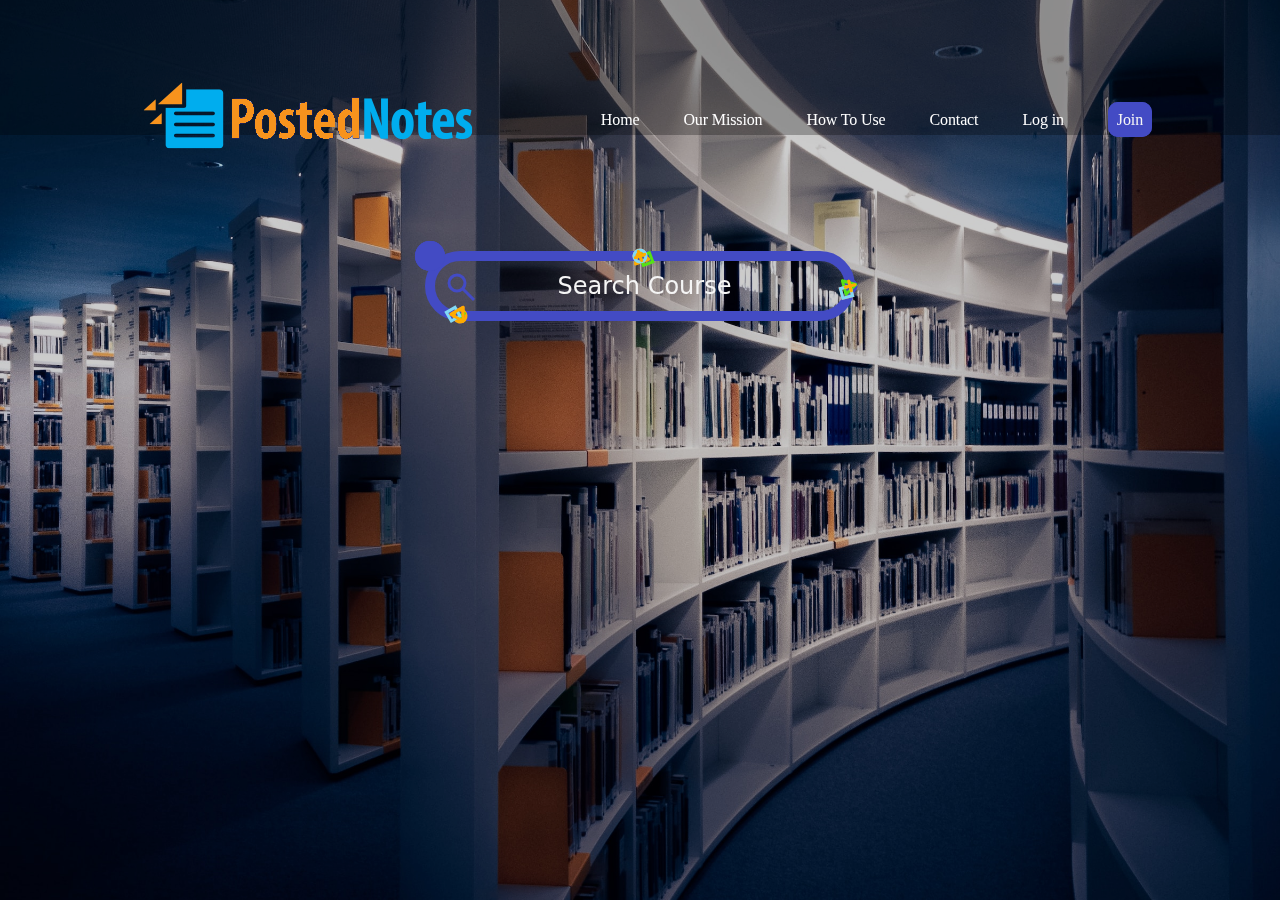
<file: homepage.html>
<!DOCTYPE html>
<html lang="en">
<head>
    <meta charset="UTF-8">
    <meta name="viewport" content="width=device-width, initial-scale=1.0">
    <title>
        PostedNotes
    </title>
    <link rel="shortcut icon" href="images/favicon/posted-notes-official-favicon.png">


    <link rel="stylesheet" href="stylesheets/PostedNotesHomeStylingInitial.css">

    <style>
      ::placeholder { /* Chrome, Firefox, Opera, Safari 10.1+ */
        color:  #f5f5f5;
        opacity: 1; /* Firefox */
      }
      h2 {
        color: #f5f5f5;
        text-align: center;

      }
    
      .header {
        position: fixed;
        top: 0;
        left: 0;
        width: 100%;
        padding: 1rem 10%;
        display: flex;
        justify-content: space-between;
        align-items: center;
        z-index: 5;
      }

      .header::before {
        content: "";
        top: 0;
        left: 0;
        position: fixed;
        width: 100%;
        height: 100%;
        background: rgba(0, 0, 0, 0.1);
        backdrop-filter: blur(50px);
        z-index: -1;
        max-height: 15%;
      }

      .header::after {
        content: "";
        top: 0;
        left: 0;
        position: fixed;
        width: 100%;
        height: 100%;
        background: rgba(0, 0, 0, 0.1);
        backdrop-filter: blur(50px);
        z-index: -1;
        max-height: 15%;
      }

            

    </style>
</head>
<body>
  <header class="header" style="">
    <a href="homepage.html" class="logo"><img src="images//posted-notes-logo.png" alt="PostedNotes"></a>

    <input type="checkbox" id="check" />
    <label for="check" class="icons">
      <i class="bx bx-menu" id="menu-icon"></i>
      <i class="bx bx-x" id="close-icon"></i>
    </label>

    <nav class="navbar">
      <a href="homepage.html" class="nav-item" style="--i: 0;">Home</a>
      <a href="mission.html" class="nav-item" style="--i: 1;">Our Mission</a>
      <a href="howtouse.html" class="nav-item" style="--i: 2;">How To Use</a>
      <a href="contact.html" class="nav-item" style="--i: 3;">Contact</a>
      <a href="login.html" class="nav-item" style="--i: 4;">Log in</a>
      <a href="join.html" class="nav-item" style="--i: 5; color: #f5f5f5; border: 9px solid #434bc4; background-color: #434bc4; border-radius: 10px;">Join</a>
      <!--
        login and join should have different page design compared to the other ones - still have posted logo for a way to get back to homepage tho
        home id is located here
      -->

      <h6 id ="home"></h6>

    </nav>
  </header>
  <div id="search" style="padding-top: 20%; padding-left: 50%; width:30%; padding-bottom: 40%;">
    <svg viewBox="0 0 420 60" xmlns="http://www.w3.org/2000/svg">
      <rect class="bar"/>
      
      <g class="magnifier">
        
        <circle class="glass" cx="27" cy="27" r="8"></circle>
        <line class="handle" x1="32" y1="32" x2="44" y2="44"></line>
      </g>
  
      <g class="sparks">
        <circle class="spark"/>
        <circle class="spark"/>
        <circle class="spark"/>
      </g>
  
      <g class="burst pattern-one">
        <circle class="particle circle"/>
        <path class="particle triangle"/>
        <circle class="particle circle"/>
        <path class="particle plus"/>
        <rect class="particle rect"/>
        <path class="particle triangle"/>
      </g>
      <g class="burst pattern-two">
        <path class="particle plus"/>
        <circle class="particle circle"/>
        <path class="particle triangle"/>
        <rect class="particle rect"/>
        <circle class="particle circle"/>
        <path class="particle plus"/>
      </g>
      <g class="burst pattern-three">
        <circle class="particle circle"/>
        <rect class="particle rect"/>
        <path class="particle plus"/>
        <path class="particle triangle"/>
        <rect class="particle rect"/>
        <path class="particle plus"/>
      </g>
    </svg>
    <form action="Where to send this - python program" method="get"></form>
    <input type=search name=q aria-label="Search for inspiration" placeholder="Search Course" style="color:#f5f5f5; text-align: center;"/>
  </div>
  
  <div id="results"></div>

</body>
</html>
</file>
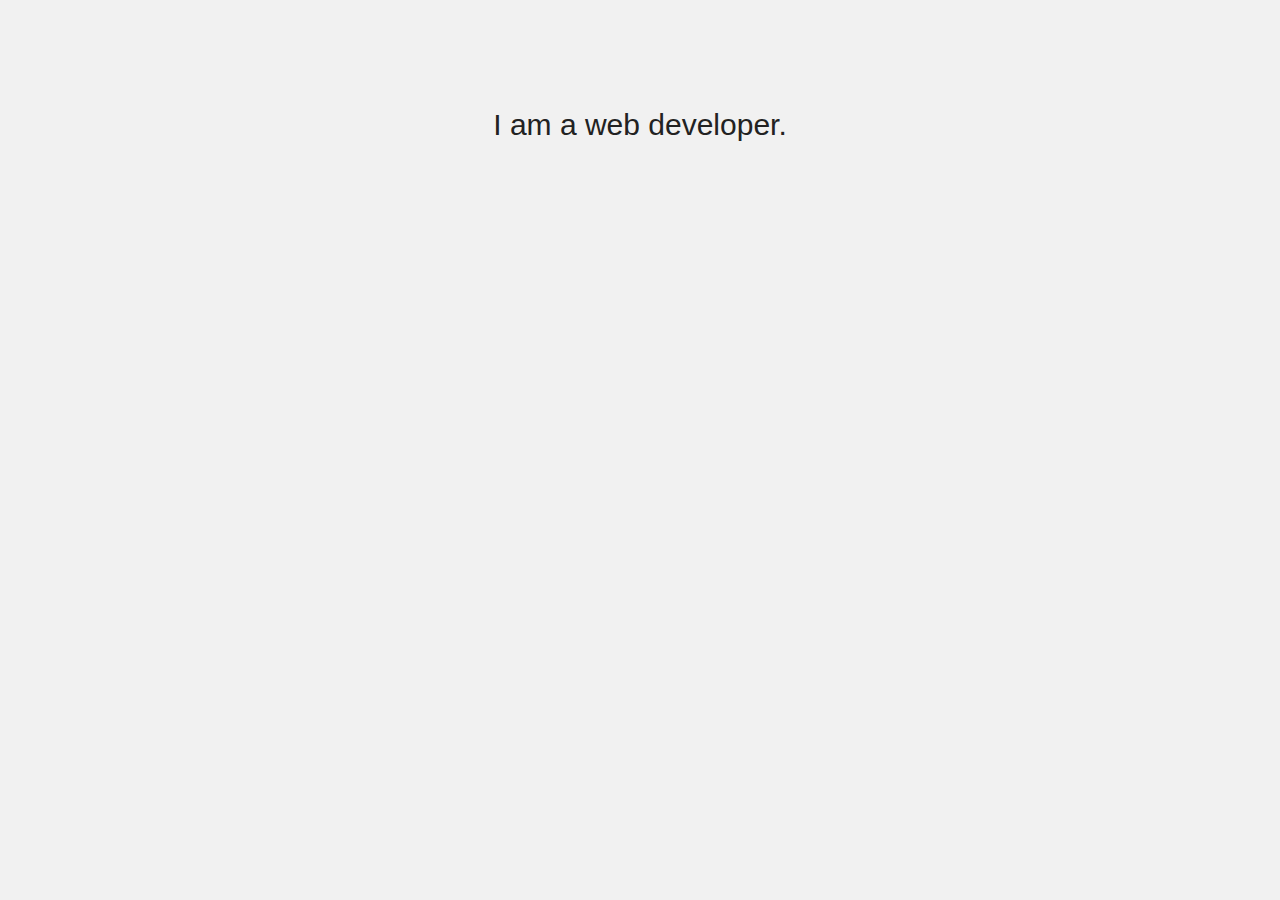
<file: test.html>
<!DOCTYPE html>
<html lang="en">
<head>
    <meta charset="UTF-8">
    <meta name="viewport" content="width=device-width, initial-scale=1.0">
    <title>Document</title>

    <style>
        body {
  background: #f1f1f1;
  color: #222;
  font-family: 'Open Sans', sans-serif;
}

.wrapper {
  padding: 100px;
  width: 500px;
  display: block;
  text-align: center;
  margin: 0 auto;
}

.roles {
    font-size: 30px;
    height: 50px;
    vertical-align: middle;
    overflow: hidden;
}

.roles div {
    height: 50px;
    transition: margin-top 1s ease-in-out;
}

    </style>

    <script>
var current = 1; //keeps track of the current div
var height = $('.roles').height(); //the height of the roles div
var numberDivs = $('.roles').children().length; //the number of children of the roles div
var first = $('.roles div:nth-child(1)'); //the first div nested in roles div
setInterval(function() {
    var number = current * -height;
    first.css('margin-top', number + 'px');
    if (current === numberDivs) {
        first.css('margin-top', '0px');
        current = 1;
    } else current++;
}, 2000);

    </script>
</head>
<body>
    <div class="wrapper">
        <div class="roles">
            <div>
                I am a web developer.
            </div>
          
            <div>
                I am a game creator.
            </div>
          
            <div>
                I am a student.
            </div>
          
            <div>
                I am an aspiring individual.
            </div>
        </div>
      </div>
</body>
</html>
</file>
<file: stylesheets/PostedNotesHomeStylingInitial.css>
@import url("https://fonts.googleapis.com/css2?family=Poppins:wght@300;400;500;600;700;800;900&display=swap");

* {
  margin: 0;
  padding: 0;
  box-sizing: border-box;
}

body {
  min-height: 100vh;
  background: url(../images/martin-adams-_OZCl4XcpRw-unsplash.jpg) no-repeat center center fixed;
  background-size: cover;
  background-position: center;
  backdrop-filter: brightness(80%);
  background-repeat: no-repeat;
  background-attachment: fixed;
    


  
}





.logo {
  font-size: 1.5rem;
  color: #fff;
  text-decoration: none;
  font-weight: 700;
}

.nav-item {
  position: relative;
  color: #fff;
  font-size: 1rem;
  font-weight: 500;
  line-height: 25px;
  letter-spacing: -0.13px;
  text-decoration: none;
  margin-left: 2.5rem;
  transition: all 0.5s ease;
}

.nav-item:hover {
  color: skyblue;
}

.icons {
  position: absolute;
  right: 5%;
  font-size: 2.3rem;
  color: #fff;
  cursor: pointer;
  display: none;
}

#check {
  display: none;
}

@media (max-width: 992px) {
  .header {
    padding: 1.3rem 5%;
  }
}

@media (max-width: 768px) {
  .icons {
    display: inline-flex;
  }

  #check:checked ~ .icons #menu-icon {
    display: none;
  }

  .icons #close-icon {
    display: none;
  }

  #check:checked ~ .icons #close-icon {
    display: block;
  }

  .navbar {
    position: fixed;
    top: 100%;
    left: 0;
    width: 100%;
    height: 0;
    background: rgba(0, 0, 0, 0.1);
    backdrop-filter: blur(50px);
    box-shadow: 0 0.5rem 1rem rgba(0, 0, 0, 0.1);
    overflow: hidden;
    transition: all 0.3s ease;
	max-height: 20%;
  }

  #check:checked ~ .navbar {
    height: 17.7rem;
  }

  .nav-item {
	position: fixed;
    display: block;
    font-size: 1.1rem;
    margin: 1.5rem 0;
    text-align: center;
    transform: translateY(-50px);
    opacity: 0;
    transition: all 0.3s ease;
  }

  #check:checked ~ .navbar a {
    transform: translateY(0);
    opacity: 1;
    transition-delay: calc(0.15s * var(--i));
  }
}

/*
	This is search bar from now on

*/
#search {
	display: grid;
	grid-area: search;
	grid-template:
		"search" 60px
		/ 420px;
	justify-content: center;
	align-content: center;
	justify-items: stretch;
	align-items: stretch;
	background: transparent;
	
}

#search input {
	display: block;
	grid-area: search;
	-webkit-appearance: none;
	appearance: none;
	width: 100%;
	height: 100%;
	background: none;
	padding: 0 30px 0 60px;
	border: none;
	border-radius: 100px;
	font: 24px/1 system-ui, sans-serif;
	outline-offset: -8px;
}


#search svg {
	grid-area: search;
	overflow: visible;
	color: #434bc4;
	fill: none;
	stroke: currentColor;
}

.spark {
	fill: currentColor;
	stroke: none;
	r: 15;
}

.spark:nth-child(1) {
	animation:
		spark-radius 2.03s 1s both,
		spark-one-motion 2s 1s both;
}

@keyframes spark-radius {
	0% { r: 0; animation-timing-function: cubic-bezier(0, 0.3, 0, 1.57) }
	30% { r: 15; animation-timing-function: cubic-bezier(1, -0.39, 0.68, 1.04) }
	95% { r: 8 }
	99% { r: 10 }
	99.99% { r: 7 }
	100% { r: 0 }
}

@keyframes spark-one-motion {
	0% { transform: translate(-20%, 50%); animation-timing-function: cubic-bezier(0.63, 0.88, 0, 1.25) }
	20% { transform: rotate(-0deg) translate(0%, -50%); animation-timing-function: ease-in }
	80% { transform: rotate(-230deg) translateX(-20%) rotate(-100deg) translateX(15%); animation-timing-function: linear }
	100% { transform: rotate(-360deg) translate(30px, 100%); animation-timing-function: cubic-bezier(.64,.66,0,.51) }
}

.spark:nth-child(2) {
	animation:
		spark-radius 2.03s 1s both,
		spark-two-motion 2.03s 1s both;
}

@keyframes spark-two-motion {
	0% { transform: translate(120%, 50%) rotate(-70deg) translateY(0%); animation-timing-function: cubic-bezier(0.36, 0.18, 0.94, 0.55) }
	20% { transform: translate(90%, -80%) rotate(60deg) translateY(-80%); animation-timing-function: cubic-bezier(0.16, 0.77, 1, 0.4) }
	40% { transform: translate(110%, -50%) rotate(-30deg) translateY(-120%); animation-timing-function: linear }
	70% { transform: translate(100%, -50%) rotate(120deg) translateY(-100%); animation-timing-function: linear }
	80% { transform: translate(95%, 50%) rotate(80deg) translateY(-150%); animation-timing-function: cubic-bezier(.64,.66,0,.51) }
	100% { transform: translate(100%, 50%) rotate(120deg) translateY(0%) }
}

.spark:nth-child(3) {
	animation:
		spark-radius 2.05s 1s both,
		spark-three-motion 2.03s 1s both;
}

@keyframes spark-three-motion {
	0% { transform: translate(50%, 100%) rotate(-40deg) translateX(0%); animation-timing-function: cubic-bezier(0.62, 0.56, 1, 0.54) }
	30% { transform: translate(40%, 70%) rotate(20deg) translateX(20%); animation-timing-function: cubic-bezier(0, 0.21, 0.88, 0.46) }
	40% { transform: translate(65%, 20%) rotate(-50deg) translateX(15%); animation-timing-function: cubic-bezier(0, 0.24, 1, 0.62) }
	60% { transform: translate(60%, -40%) rotate(-50deg) translateX(20%); animation-timing-function: cubic-bezier(0, 0.24, 1, 0.62) }
	70% { transform: translate(70%, -0%) rotate(-180deg) translateX(20%); animation-timing-function: cubic-bezier(0.15, 0.48, 0.76, 0.26) }
	100% { transform: translate(70%, -0%) rotate(-360deg) translateX(0%) rotate(180deg) translateX(20%); }
}




.burst {
	stroke-width: 3;
}

.burst :nth-child(2n) { color: #ff783e }
.burst :nth-child(3n) { color: #ffab00 }
.burst :nth-child(4n) { color: #55e214 }
.burst :nth-child(5n) { color: #82d9f5 }

.circle {
	r: 6;
}

.rect {
	width: 10px;
	height: 10px;
}

.triangle {
	d: path("M0,-6 L7,6 L-7,6 Z");
	stroke-linejoin: round;
}

.plus {
	d: path("M0,-5 L0,5 M-5,0L 5,0");
	stroke-linecap: round;
}




.burst:nth-child(4) {
	transform: translate(30px, 100%) rotate(150deg);
}

.burst:nth-child(5) {
	transform: translate(50%, 0%) rotate(-20deg);
}

.burst:nth-child(6) {
	transform: translate(100%, 50%) rotate(75deg);
}

.burst * {}

@keyframes particle-fade {
	0%, 100% { opacity: 0 }
	5%, 80% { opacity: 1 }
}

.burst :nth-child(1) { animation: particle-fade 600ms 2.95s both, particle-one-move 600ms 2.95s both; }
.burst :nth-child(2) { animation: particle-fade 600ms 2.95s both, particle-two-move 600ms 2.95s both; }
.burst :nth-child(3) { animation: particle-fade 600ms 2.95s both, particle-three-move 600ms 2.95s both; }
.burst :nth-child(4) { animation: particle-fade 600ms 2.95s both, particle-four-move 600ms 2.95s both; }
.burst :nth-child(5) { animation: particle-fade 600ms 2.95s both, particle-five-move 600ms 2.95s both; }
.burst :nth-child(6) { animation: particle-fade 600ms 2.95s both, particle-six-move 600ms 2.95s both; }

@keyframes particle-one-move { 0% { transform: rotate(0deg) translate(-5%) scale(0.0001, 0.0001) } 100% { transform: rotate(-20deg) translateX(8%) scale(0.5, 0.5) } }
@keyframes particle-two-move { 0% { transform: rotate(0deg) translate(-5%) scale(0.0001, 0.0001) } 100% { transform: rotate(0deg) translateX(8%) scale(0.5, 0.5) } }
@keyframes particle-three-move { 0% { transform: rotate(0deg) translate(-5%) scale(0.0001, 0.0001) } 100% { transform: rotate(20deg) translateX(8%) scale(0.5, 0.5) } }
@keyframes particle-four-move { 0% { transform: rotate(0deg) translate(-5%) scale(0.0001, 0.0001) } 100% { transform: rotate(-35deg) translateX(12%) } }
@keyframes particle-five-move { 0% { transform: rotate(0deg) translate(-5%) scale(0.0001, 0.0001) } 100% { transform: rotate(0deg) translateX(12%) } }
@keyframes particle-six-move { 0% { transform: rotate(0deg) translate(-5%) scale(0.0001, 0.0001) } 100% { transform: rotate(35deg) translateX(12%) } }



.bar {
	width: 100%;
	height: 100%;
	ry: 50%;
	stroke-width: 10;
	animation: bar-in 900ms 500ms both;
}

@keyframes bar-in {
	0% { stroke-dasharray: 0 180 0 226 0 405 0 0 }
	100% { stroke-dasharray: 0 0 181 0 227 0 405 0 }
}

.magnifier {
	animation: magnifier-in 600ms 2s both;
	transform-box: fill-box;
}

@keyframes magnifier-in {
	0% { transform: translate(20px, 8px) rotate(-45deg) scale(0.01, 0.01); }
	50% { transform: translate(-4px, 8px) rotate(-45deg); }
	100% { transform: translate(0px, 0px) rotate(0deg); }
}

.magnifier .glass {
	
	cx: 27;
	cy: 27;
	r: 8;
	stroke-width: 3;
}
.magnifier .handle {
	x1: 32;
	y1: 32;
	x2: 44;
	y2: 44;
	stroke-width: 3;
}



#results {
	grid-area: results;
	background: hsl(0, 0%, 95%);
}
</file>
